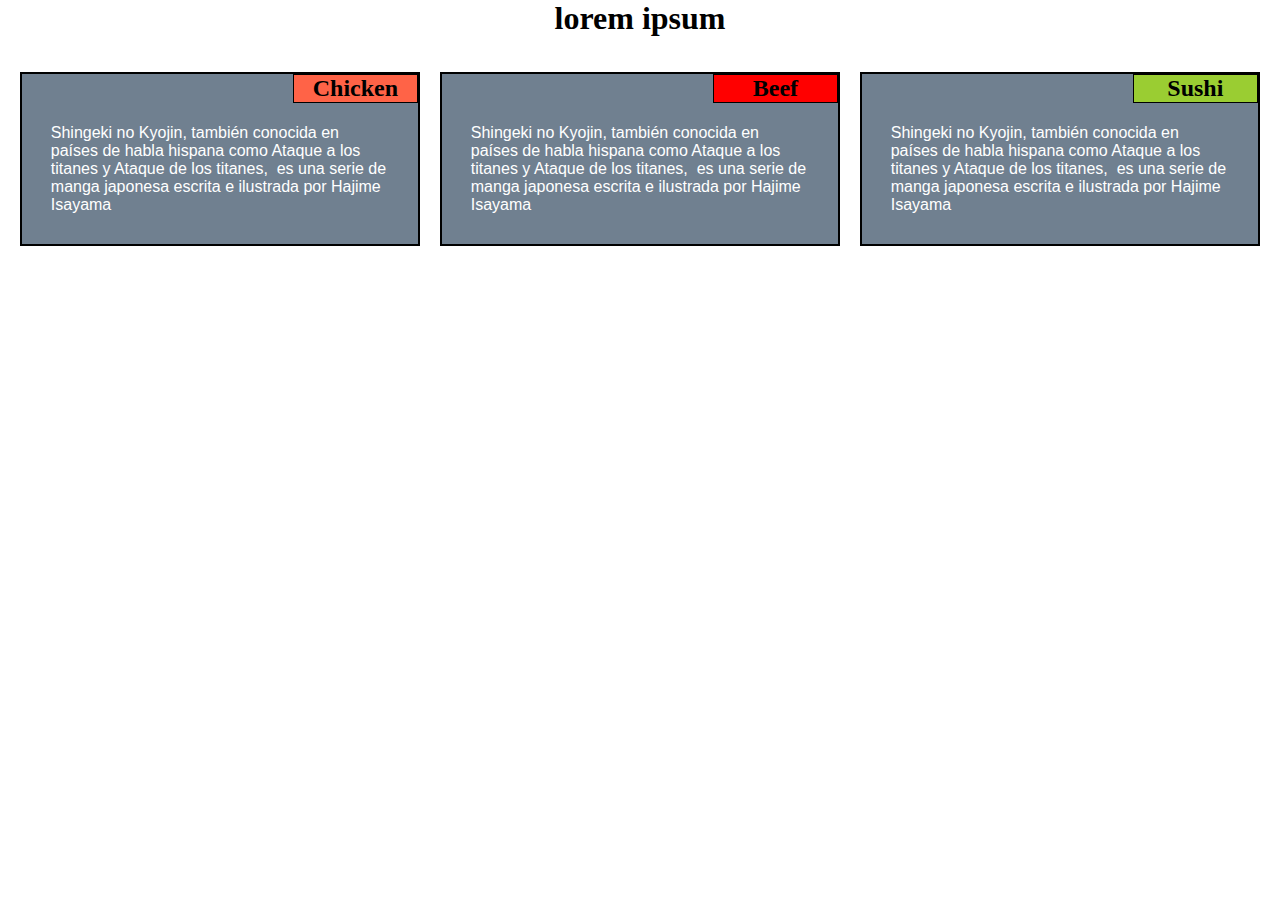
<file: mod2_solutions/index.html>
<!DOCTYPE html>
<html>
  <head>
    <meta charset="utf-8" />
    <meta name="viewport" content="width=device-width, initial-scale=1" />
    <title>Homework Module 2</title>
    <link rel="stylesheet" href="css/styles.css" />
  </head>
  <body>
    <h1>lorem ipsum</h1>

    <div class="row">
      <div class="col-lg-4 col-md-6 col-sd-12">
        <div class="contenedor">
          <h2 id="Chicken">Chicken</h2>
          <p>
            Shingeki no Kyojin, también conocida en países de habla hispana como
            Ataque a los titanes y Ataque de los titanes, ​​ es una serie de
            manga japonesa escrita e ilustrada por Hajime Isayama
          </p>
        </div>
      </div>
      <div class="col-lg-4 col-md-6 col-sd-12">
        <div class="contenedor">
          <h2 id="Beef">Beef</h2>
          <p>
            Shingeki no Kyojin, también conocida en países de habla hispana como
            Ataque a los titanes y Ataque de los titanes, ​​ es una serie de
            manga japonesa escrita e ilustrada por Hajime Isayama
          </p>
        </div>
      </div>
      <div class="col-lg-4 col-md-12 col-sd-12">
        <div class="contenedor">
          <h2 id="Sushi">Sushi</h2>
          <p>
            Shingeki no Kyojin, también conocida en países de habla hispana como
            Ataque a los titanes y Ataque de los titanes, ​​ es una serie de
            manga japonesa escrita e ilustrada por Hajime Isayama
          </p>
        </div>
      </div>
    </div>
  </body>
</html>
</file>
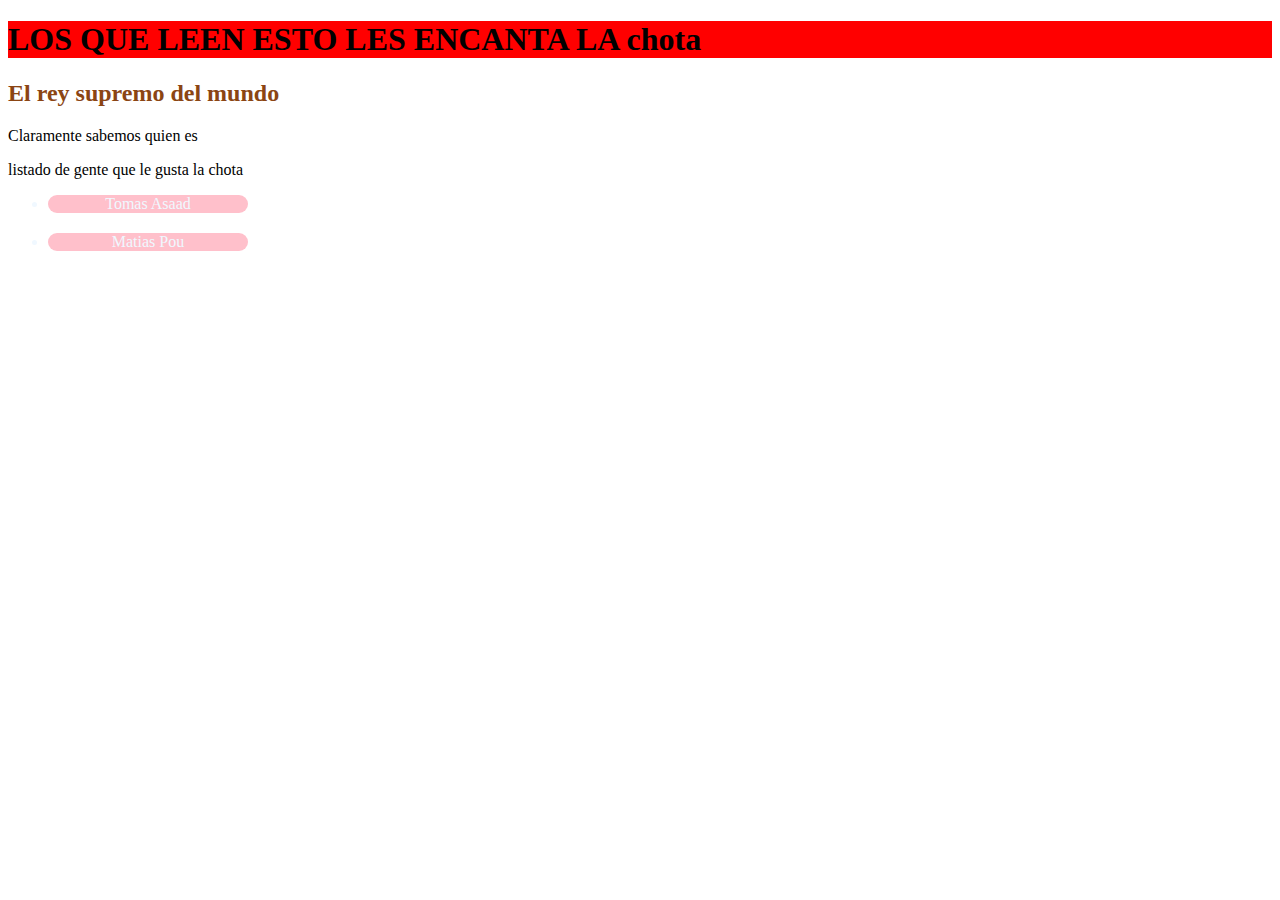
<file: site/index.html>
<!DOCTYPE html>
<html lang="en">
  <head>
    <title>Hello Coursera</title>
    <link rel="stylesheet" href="mycss.css" />
  </head>
  <body>
    <h1>LOS QUE LEEN ESTO LES ENCANTA LA chota</h1>
    <div>
      <h2 id="Wang">El rey supremo del mundo</h2>
      <p>Claramente sabemos quien es</p>
    </div>
    <p>listado de gente que le gusta la chota</p>
    <ul>
      <li>Tomas Asaad</li>
      <li>Matias Pou</li>
    </ul>
  </body>
</html>
</file>
<file: mod2_solutions/css/styles.css>
/********** Base styles **********/
* {
  margin: 0px;
  padding: 0px;
  box-sizing: border-box;
}
div {
  position: relative;
  padding: 10px 10px 10px 10px;
}
div .contenedor {
  background-color: slategray;
  border: solid 2px;
}
h1 {
  position: relative;
  margin-bottom: 15px;
  text-align: center;
}
h2 {
  position: absolute;
  right: 0px;
  top: 0px;
  margin-bottom: 0px;
  width: 125px;
  text-align: center;
}
#Chicken {
  background-color: tomato;
  border: solid 1px;
}
#Beef {
  background-color: red;
  border: solid 1px;
}
#Sushi {
  background-color: yellowgreen;
  border: solid 1px;
}
p {
  padding-top: 40px;
  width: 90%;
  height: 150px;
  margin-right: auto;
  margin-left: auto;
  font-family: Helvetica;
  color: white;
}

/* Simple Responsive Framework. */
.row {
  width: 100%;
}

/********** Large devices only **********/
@media (min-width: 992px) {
  .col-lg-1,
  .col-lg-2,
  .col-lg-3,
  .col-lg-4,
  .col-lg-5,
  .col-lg-6,
  .col-lg-7,
  .col-lg-8,
  .col-lg-9,
  .col-lg-10,
  .col-lg-11,
  .col-lg-12 {
    float: left;
  }
  .col-lg-1 {
    width: 8.33%;
  }
  .col-lg-2 {
    width: 16.66%;
  }
  .col-lg-3 {
    width: 25%;
  }
  .col-lg-4 {
    width: 33.33%;
  }
  .col-lg-5 {
    width: 41.66%;
  }
  .col-lg-6 {
    width: 50%;
  }
  .col-lg-7 {
    width: 58.33%;
  }
  .col-lg-8 {
    width: 66.66%;
  }
  .col-lg-9 {
    width: 74.99%;
  }
  .col-lg-10 {
    width: 83.33%;
  }
  .col-lg-11 {
    width: 91.66%;
  }
  .col-lg-12 {
    width: 100%;
  }
}

/********** Medium devices only **********/
@media (min-width: 768px) and (max-width: 991px) {
  .col-md-1,
  .col-md-2,
  .col-md-3,
  .col-md-4,
  .col-md-5,
  .col-md-6,
  .col-md-7,
  .col-md-8,
  .col-md-9,
  .col-md-10,
  .col-md-11,
  .col-md-12 {
    float: left;
  }
  .col-md-1 {
    width: 8.33%;
  }
  .col-md-2 {
    width: 16.66%;
  }
  .col-md-3 {
    width: 25%;
  }
  .col-md-4 {
    width: 33.33%;
  }
  .col-md-5 {
    width: 41.66%;
  }
  .col-md-6 {
    width: 50%;
  }
  .col-md-7 {
    width: 58.33%;
  }
  .col-md-8 {
    width: 66.66%;
  }
  .col-md-9 {
    width: 74.99%;
  }
  .col-md-10 {
    width: 83.33%;
  }
  .col-md-11 {
    width: 91.66%;
  }
  .col-md-12 {
    width: 100%;
  }
}

@media (max-width: 767px) {
  .col-sd-1,
  .col-sd-2,
  .col-sd-3,
  .col-sd-4,
  .col-sd-5,
  .col-sd-6,
  .col-sd-7,
  .col-sd-8,
  .col-sd-9,
  .col-sd-10,
  .col-sd-11,
  .col-sd-12 {
    float: left;
  }
  .col-sd-1 {
    width: 8.33%;
  }
  .col-sd-2 {
    width: 16.66%;
  }
  .col-sd-3 {
    width: 25%;
  }
  .col-sd-4 {
    width: 33.33%;
  }
  .col-sd-5 {
    width: 41.66%;
  }
  .col-sd-6 {
    width: 50%;
  }
  .col-sd-7 {
    width: 58.33%;
  }
  .col-sd-8 {
    width: 66.66%;
  }
  .col-sd-9 {
    width: 74.99%;
  }
  .col-sd-10 {
    width: 83.33%;
  }
  .col-sd-11 {
    width: 91.66%;
  }
  .col-sd-12 {
    width: 100%;
  }
}
</file>
<file: site/mycss.css>
h1 {
  background-color: red;
}

li {
  background-color: pink;
  width: 200px;
  border-radius: 25px;
  margin-top: 20 px;
  margin-bottom: 20px;
  text-align: center;
  color: aliceblue;
}

#Wang {
  color: saddlebrown;
}
</file>
